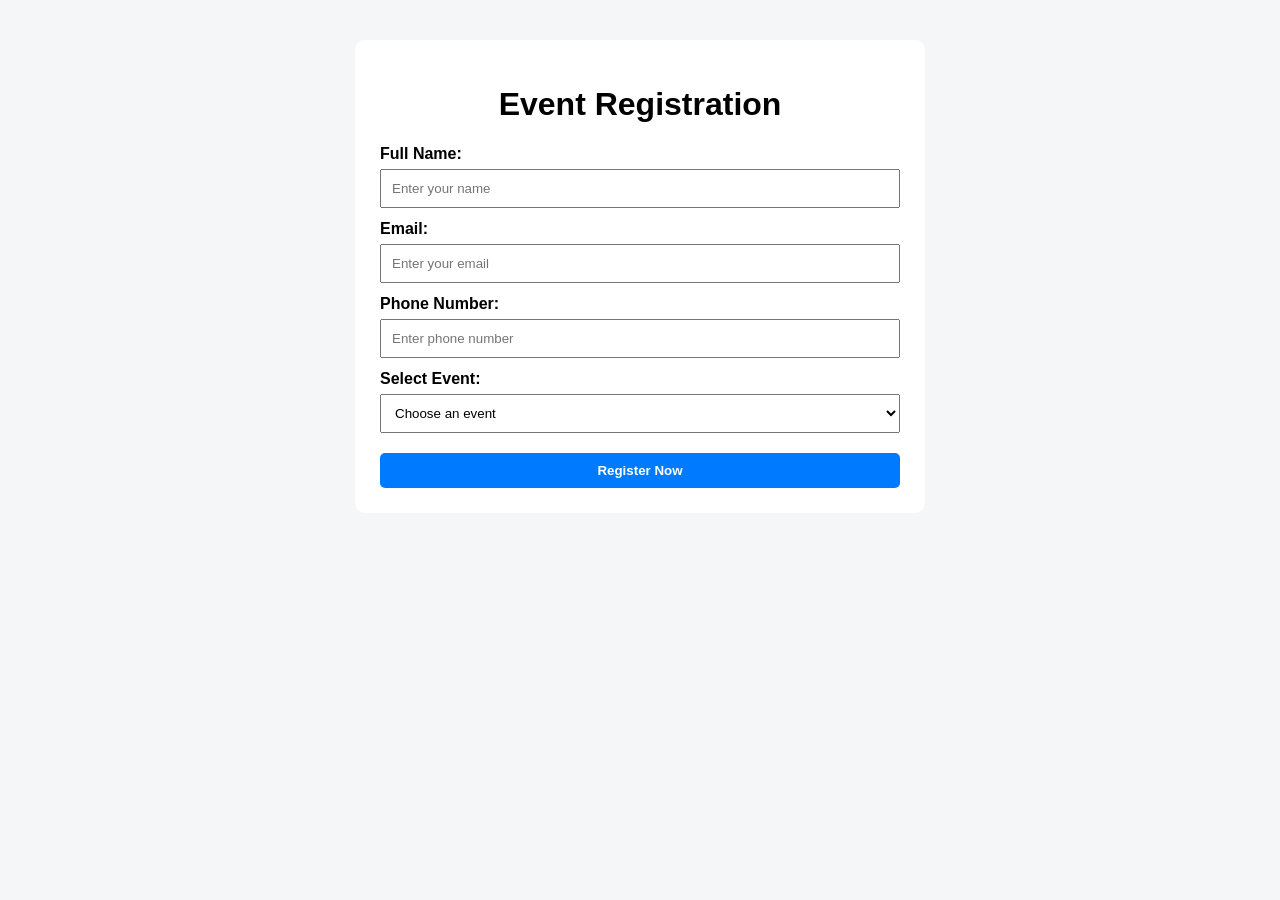
<file: user_registration/index.html>
<!DOCTYPE html>
<html lang="en">
<head>
    <meta charset="UTF-8">
    <meta name="viewport" content="width=device-width, initial-scale=1.0">
    <title>Event Registration</title>
    <link rel="stylesheet" href="style.css">
</head>
<body>

    <div class="container">
        <h1>Event Registration</h1>

        <form>
            <label for="name">Full Name:</label>
            <input type="text" id="name"
                   placeholder="Enter your name" required>

            <label for="email">Email:</label>
            <input type="email" id="email"
                   placeholder="Enter your email" required>

            <label for="phone">Phone Number:</label>
            <input type="tel" id="phone"
                   placeholder="Enter phone number" required>

            <label for="event">Select Event:</label>
            <select id="event" required>
                <option value="">Choose an event</option>
                <option>Web Development</option>
                <option>Cloud Computing</option>
                <option>DevOps Workshop</option>
                <option>AI and Machine Learning</option>
            </select>

            <button type="submit">Register Now</button>
        </form>
    </div>

</body>
</html>
</file>
<file: user_registration/style.css>
body {
    font-family: Arial, sans-serif;
    background: #f4f6f8;
    margin: 0;
    padding: 40px;
}

.container {
    max-width: 520px;
    margin: auto;
    background: #fff;
    padding: 25px;
    border-radius: 10px;
}

h1 {
    text-align: center;
}

label {
    display: block;
    margin-top: 12px;
    font-weight: bold;
}

input, select, button {
    width: 100%;
    box-sizing: border-box;
    padding: 10px;
    margin-top: 6px;
}

button {
    cursor: pointer;
    font-weight: bold;
    background: #007bff;
    color: white;
    border: none;
    border-radius: 5px;
    margin-top: 20px;
}

button:hover {
    background: #0056b3;
}
</file>
